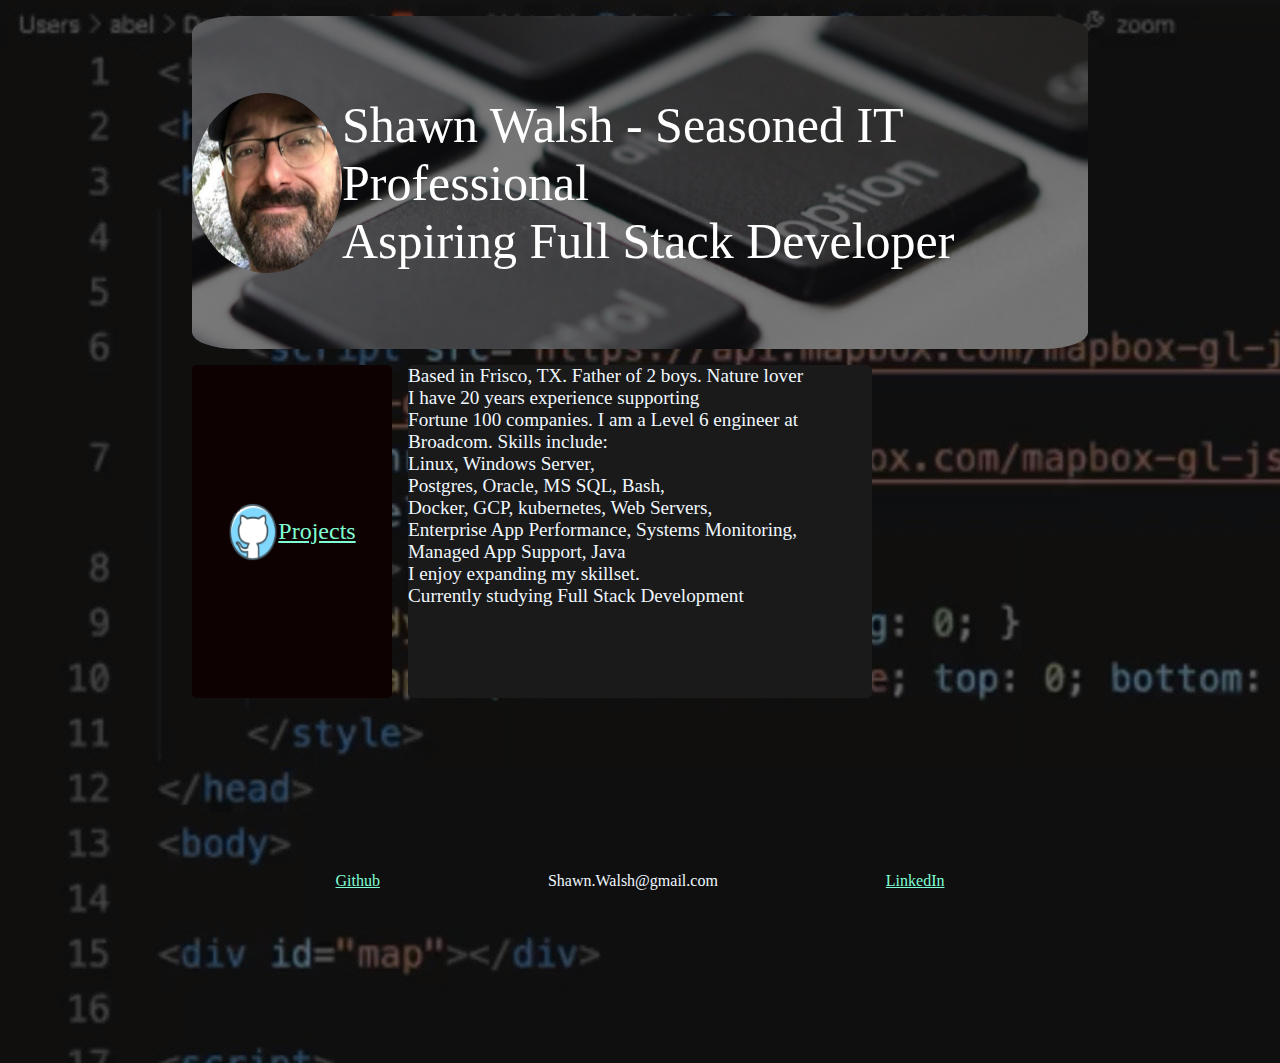
<file: index.html>
<html>
    <head>
        <title>Shawn Walsh</title>
        <link rel="stylesheet" href="styles.css">
    </head>

    <body>
        <div class="grid">
            <header class="header">
              <img src="profile.jfif" class="profile-pic"/>
              Shawn Walsh - Seasoned IT Professional<br>
              Aspiring Full Stack Developer
            </header>
          
            <aside class="sidebar-left">
            <img src="logo_github.png" style="width:50px;height:60px;"/>
                <a href="./projects.html">Projects</a>

            </aside>
          
            <article class="article">
              Based in Frisco, TX.  Father of 2 boys.  Nature lover<br>  
              I have 20 years experience supporting <br>Fortune 100 companies.  
              I am a Level 6 engineer at Broadcom. Skills include: <br>Linux, Windows Server,<br>Postgres, Oracle, MS SQL,
              Bash, <br>Docker, GCP, kubernetes, Web Servers, <br>Enterprise App Performance, Systems Monitoring,<br> Managed App Support, Java<br>
              I enjoy expanding my skillset. <br>Currently studying Full Stack Development
              
            </article>
          
            <aside class="sidebar-right">
              <iframe width="520" height="280" src="https://www.youtube.com/embed/_D_6jaPrZsE" title="YouTube video player" frameborder="0" allow="accelerometer; autoplay; clipboard-write; encrypted-media; gyroscope; picture-in-picture" allowfullscreen></iframe> 
            </aside>
            
            <footer class="footer">
             <a href="https://github.com/shawnewalsh/">Github</a>&emsp;&emsp;&emsp;&emsp;&emsp; &emsp;&emsp;&emsp;&emsp;&emsp; Shawn.Walsh@gmail.com  &emsp;&emsp;&emsp;&emsp;&emsp; &emsp;&emsp;&emsp;&emsp;&emsp;<a href="https://www.linkedin.com/in/shawn-walsh/">LinkedIn</a>

            </footer>
          </div>


    </body>


</html>
</file>
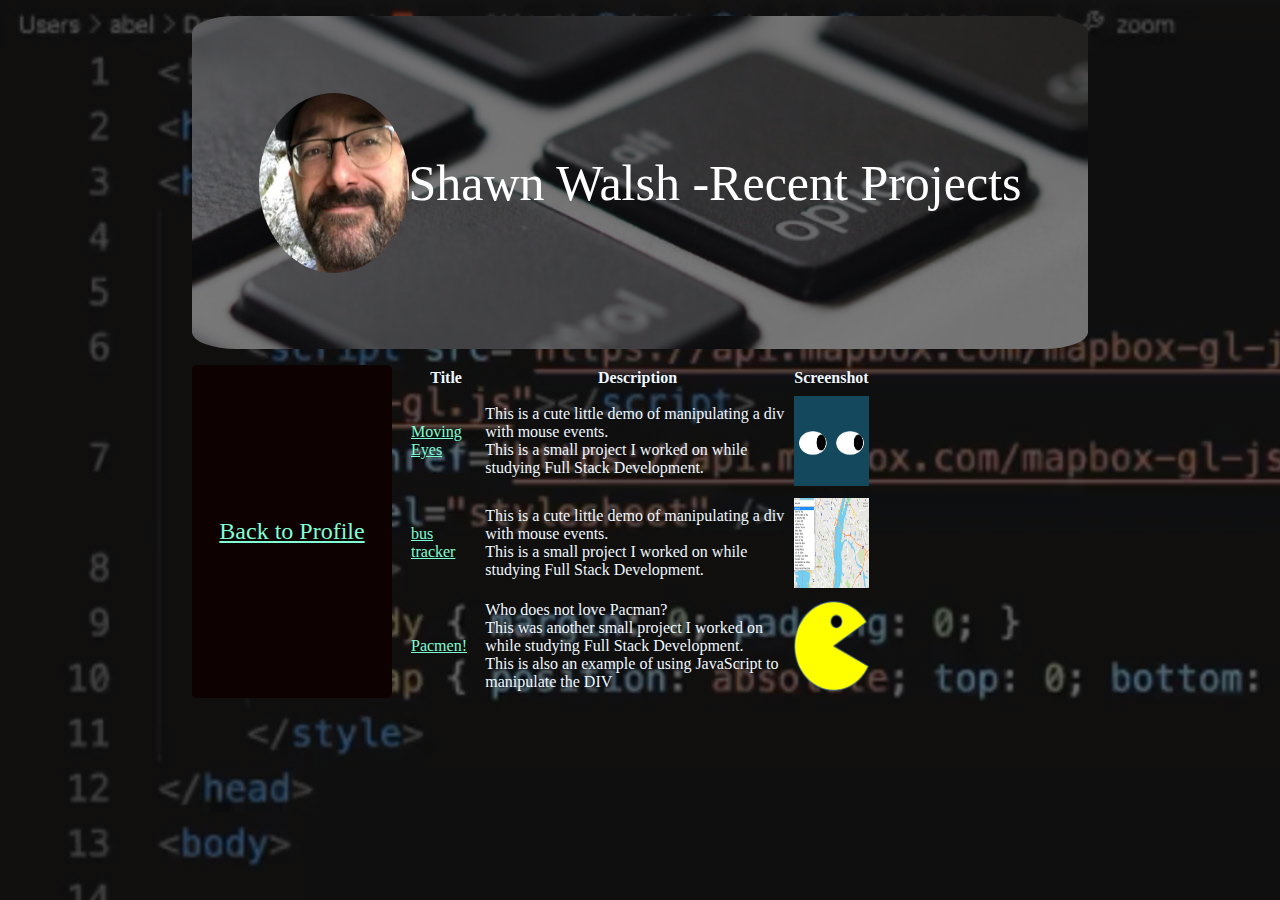
<file: projects.html>
<html>
    <head>
            <title>Shawn's Projects</title>
            <link rel="stylesheet" href="styles.css">
    </head>

    <body>
        <div class="grid">
            <header class="header">
              <img src="profile.jfif" class="profile-pic"/>
              Shawn Walsh -Recent Projects
            </header>
          
            <aside class="sidebar-left">
               <a href="./index.html">Back to Profile</a>
            </aside>
          
    <article class="article-projects">
           
      <table class="projects-table">
        <tr>
            <th>Title</th>
            <th>Description</th>
            <th>Screenshot</th>
        </tr>
        <tr>
            <td><a href="https://github.com/shawnewalsh/eyes">Moving Eyes</a></td>
            <td>This is a cute little demo of manipulating a div with mouse events.<br>
                This is a small project I worked on while studying Full Stack Development.</td>
            <td><img src="eyes.jpg" style="width:75px;height:90px;"/></td>
        </tr>
        <tr>
            <td><a href="https://github.com/shawnewalsh/bus-tracker">bus tracker</a></td>
            <td>This is a cute little demo of manipulating a div with mouse events.<br>
                This is a small project I worked on while studying Full Stack Development.</td>
            <td><img src="bus-tracker.jpg" style="width:75px;height:90px;"/></td></td>
                  </tr>
        <tr>
           <td> <a href="https://github.com/shawnewalsh/pacmen">Pacmen!</a></td>
            <td>Who does not love Pacman?<br>
            This was another small project I worked on while studying Full Stack Development.<br>
            This is also an example of using JavaScript to manipulate the DIV
            </td>
            <td><img src="PacMan1.png" style="width:75px;height:90px;"/></td>
        </tr>
      </table>      
             

    </article>

    </body>
</html>
</file>
<file: styles.css>
.grid {
    display: grid;
    grid-template-columns: 200px auto 200px;
    grid-gap: 1em;
  }
  .header {
    background: linear-gradient(rgba(0, 0, 0, 0.5), rgba(0, 0, 0, 0.5)),  url("header-background.jfif")  no-repeat center #eee;
    object-fit: cover;
    background-size: cover;
    color: white;
    font-size: 50px;
    border-radius: 5%;
    
  }
  
  header, footer {
    grid-column: 1 / 4;
  }
  
  @media all and (max-width: 700px) {
    aside,
    article {
      grid-column: 1 / 4;
    }
  }
  
  /* Demo Specific Styles */
  body {
    margin: 0 auto;
    max-width: 56em;
    padding: 1em 0;
    background-image:  linear-gradient(rgba(0, 0, 0, 0.5), rgba(0, 0, 0, 0.5)),  url("background-image.jpg");
  }
  
  a:link {
    color:aquamarine
  }
  a:visited {
    color:aqua;
  }

  header,
  aside,
  footer {
    display: flex;
    align-items: center;
    justify-content: center;
    height: 50vh;
  }

  .sidebar-left {
    background-color: rgb(14, 1, 1);
    border-radius: 5px;
    font-size: x-large;
    color:aliceblue;
  }

  .article {
    background-color: rgb(27, 26, 26);
    border-radius: 5px;
    align-items: left;
    color:aliceblue;
    font-size: larger;
  }

  header,
  aside,
  article,
  footer {
    display: flex;
    justify-content: center;
    height: 37vh;
  }
  .footer {
    color:aliceblue;

  }

  .sidebar-right {
    justify-content: center;
  }
  ul {
    list-style: none; /* Remove list bullets */
    padding: 0;
    margin: 0;
  }

  li::before {
    content: "./"; /* Insert content that looks like bullets */
    padding-right: 8px;
    color: blue; 
  }

  .profile-pic {
  width:150px;
  height:180px; 
  border-radius: 50%;
  }

  .article-projects {
    border-radius: 5px;
    align-items: left;
    color:aliceblue;
    font-size: larger;
  }
  
  .projects-table {
    color:aliceblue;
  }
</file>
